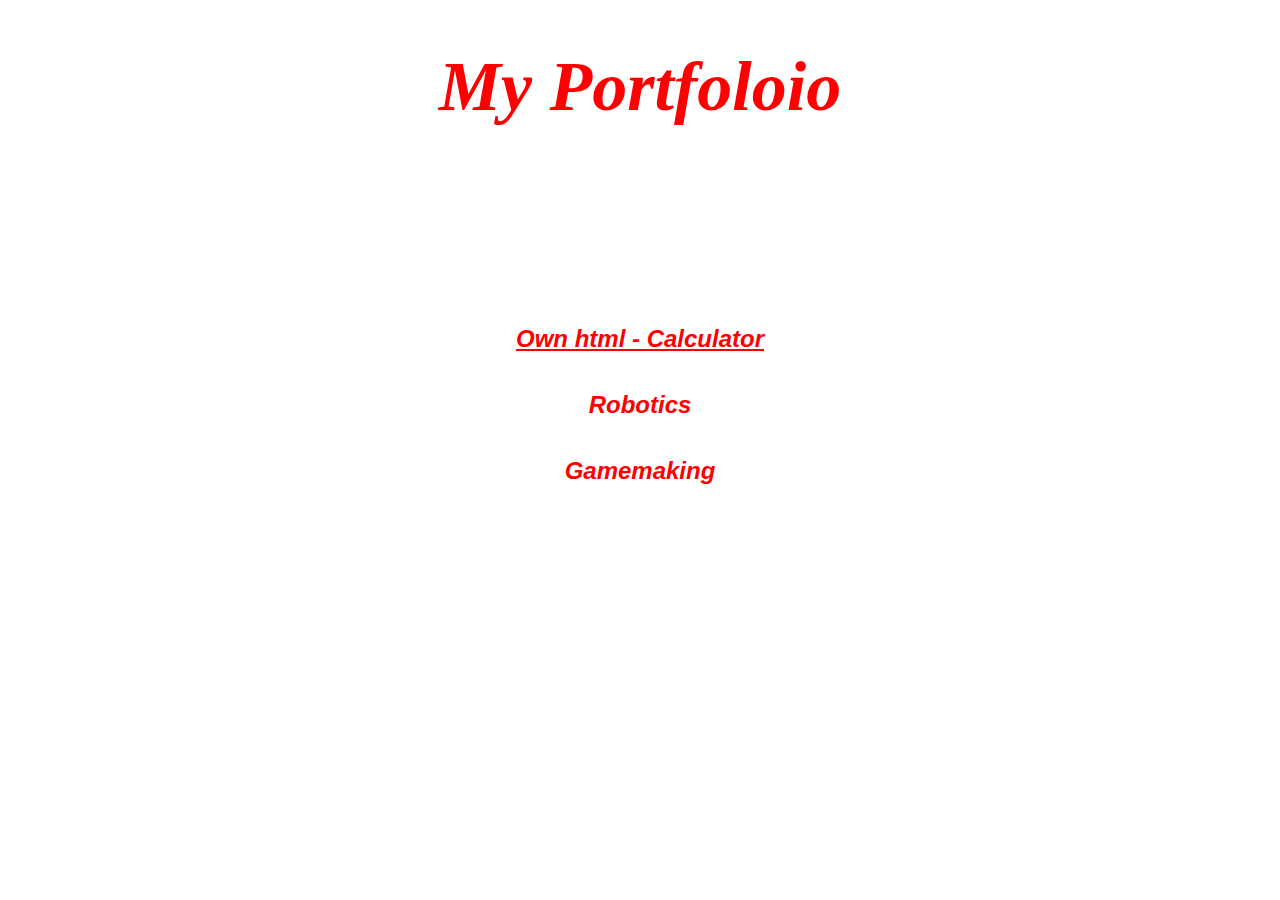
<file: index.html>
<!DOCTYPE html>
<html>
	<head>
		<title>
			My Portfolio
		</title>
		<link rel="stylesheet" type="text/css" href="https://jam-man.github.io/index/index.css">
	</head>
	<body>
		<h1>
			My Portfoloio
		</h1>
		<a href="https://jam-man.github.io/index/calculator.html">
			<h2>
				Own html - Calculator
			</h2>
		</a>
		<a>
			<h2>
				Robotics
			</h2>
		</a>
		<a>
			<h2>
				Gamemaking
			</h2>
		</a>
	</body>
</html>
</file>
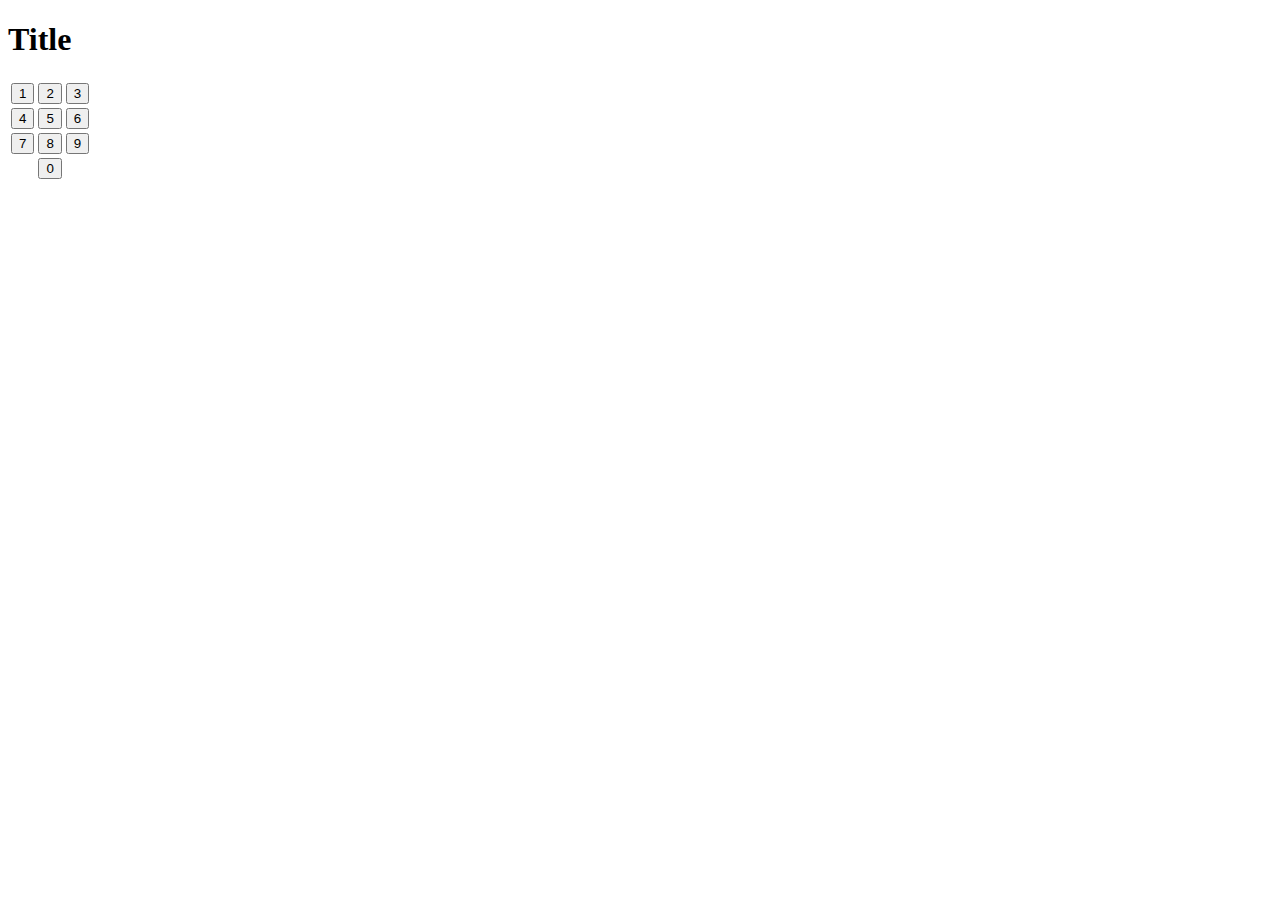
<file: calculator.html>
<!DOCTYPE html>
<html>
	<head>
		<title>
			EXTREAM CALCULATOR
		</title>
		<script type="text/javascript" src="D:\Website\Javascript\Home page one.js">
		</script>
		<link rel="stylesheet" type="text/css" href="D:\Website\CSS\Home page 1.css">
	</head>
	<body>
		<h1 class="Main_header">
			Title
		</h1>
		<div class="main part">
			<p id="mainText">
				<table>
					<tr>
						<td>
							<button id=button1>
								1
							</button>
						</td>
						<td>
							<button id=button2>
								2
							</button>
						</td>
						<td>
							<button id=button3>
								3
							</button>
						</td>
					</tr>
					<tr>
						<td>
							<button id=button4>
								4
							</button>
						</td>
						<td>
							<button id=button5>
								5
							</button>
						</td>
						<td>
							<button id=button6>
								6
							</button>
						</td>
					</tr>
					<tr>
						<td>
							<button id=button7>
								7
							</button>
						</td>
						<td>
							<button id=button8>
								8
							</button>
						</td>
						<td>
							<button id=button9>
								9
							</button>
						</td>
					</tr>
					<tr>
						<td>
						</td>
						<td>
							<button id=button0>
								0
							</button>
						</td>
						<td>
						</td>
					</tr>
				</table>
			</p>
		</div>
	</body>
</html>
</file>
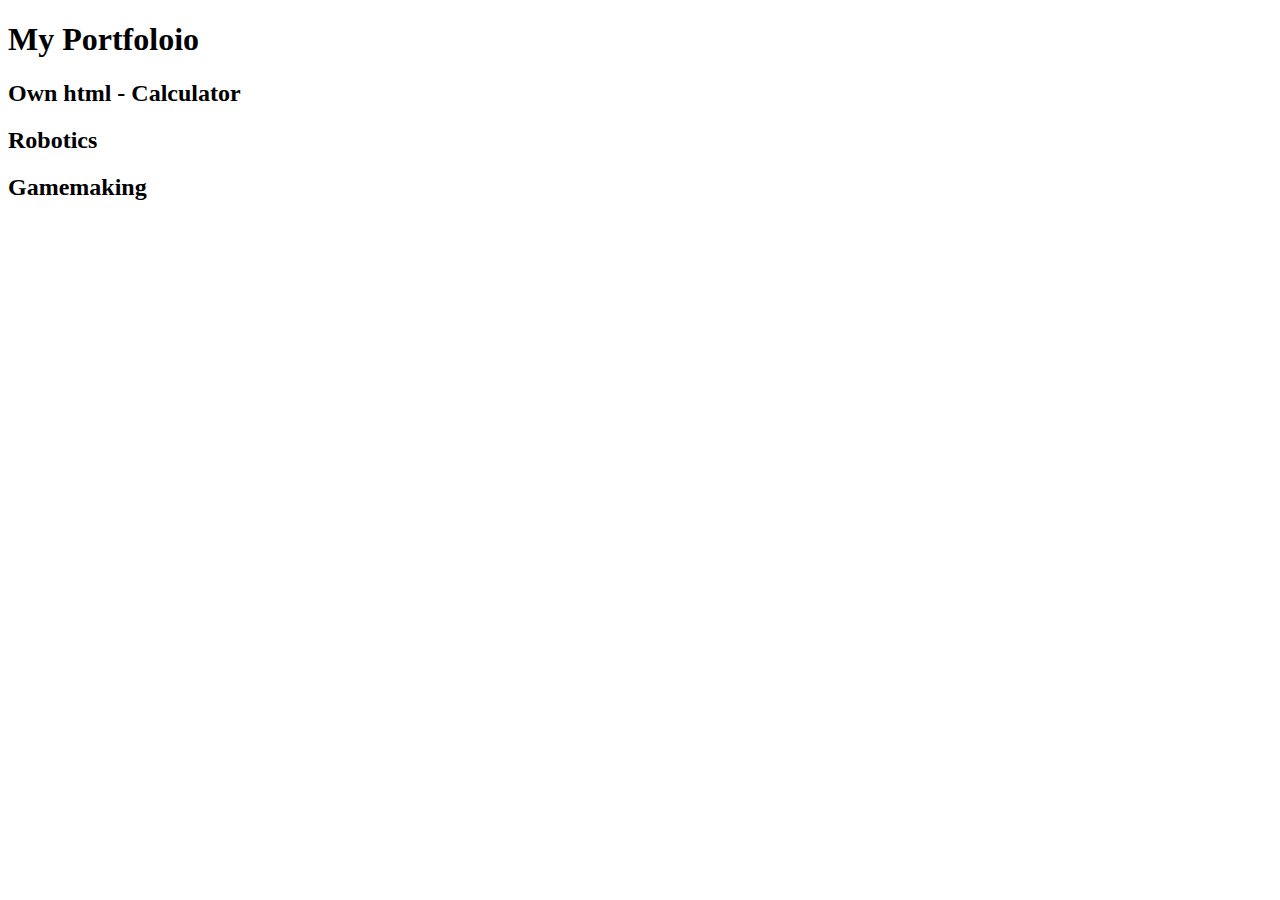
<file: Home page.html>
<!DOCTYPE html>
<html>
	<head>
		<title>
			My Portfolio
		</title>
		<link rel="stylesheet" type="text/css" href="D:\Website\CSS\Home page 1.css">
	</head>
	<body>
		<h1>
			My Portfoloio
		</h1>
		<a>
			<h2>
				Own html - Calculator
			</h2>
		</a>
		<a>
			<h2>
				Robotics
			</h2>
		</a>
		<a>
			<h2>
				Gamemaking
			</h2>
		</a>
	</body>
</html>
</file>
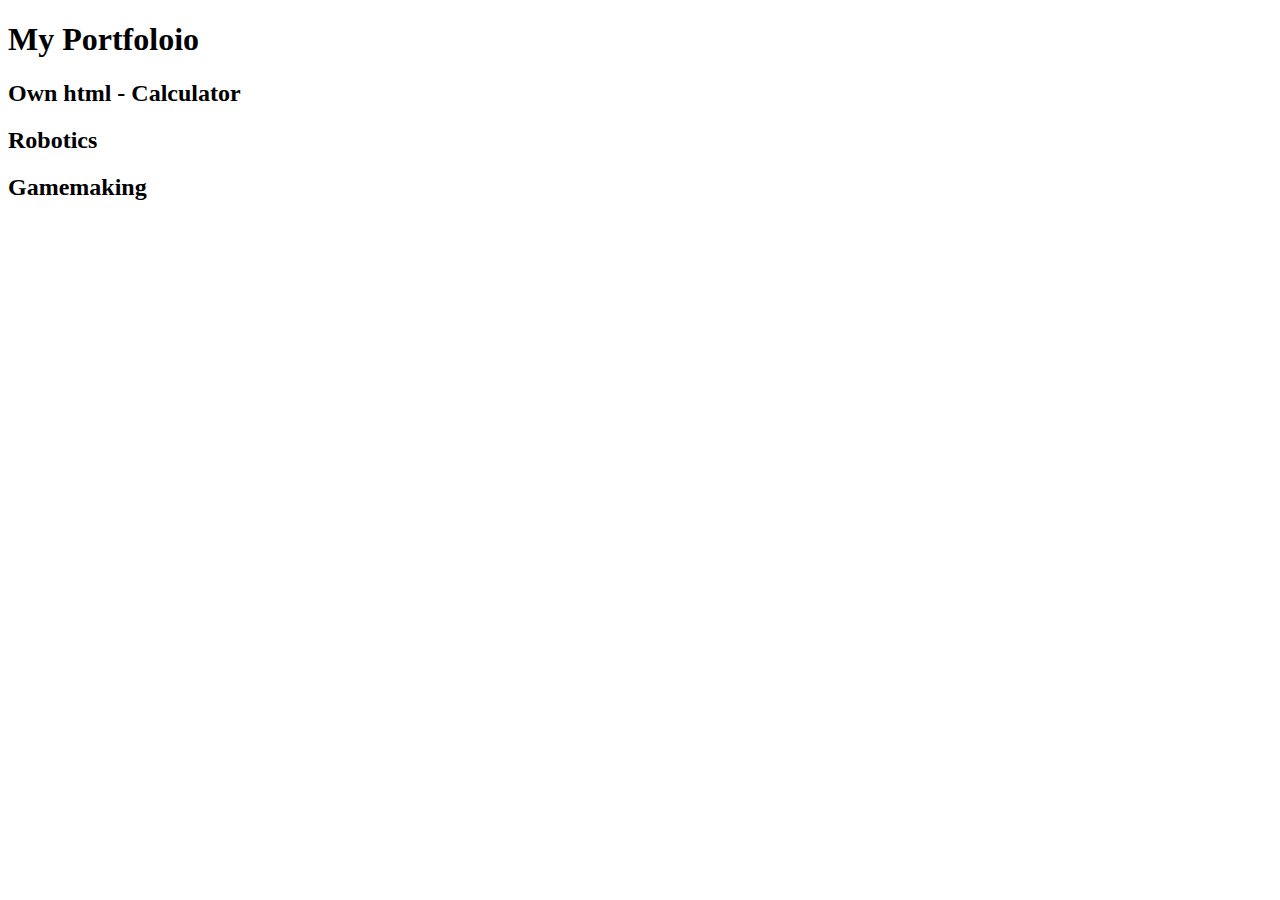
<file: Home-page.html>
<!DOCTYPE html>
<html>
	<head>
		<title>
			My Portfolio
		</title>
		<link rel="stylesheet" type="text/css" href="D:\Website\CSS\Home page 1.css">
	</head>
	<body>
		<h1>
			My Portfoloio
		</h1>
		<a>
			<h2>
				Own html - Calculator
			</h2>
		</a>
		<a>
			<h2>
				Robotics
			</h2>
		</a>
		<a>
			<h2>
				Gamemaking
			</h2>
		</a>
	</body>
</html>
</file>
